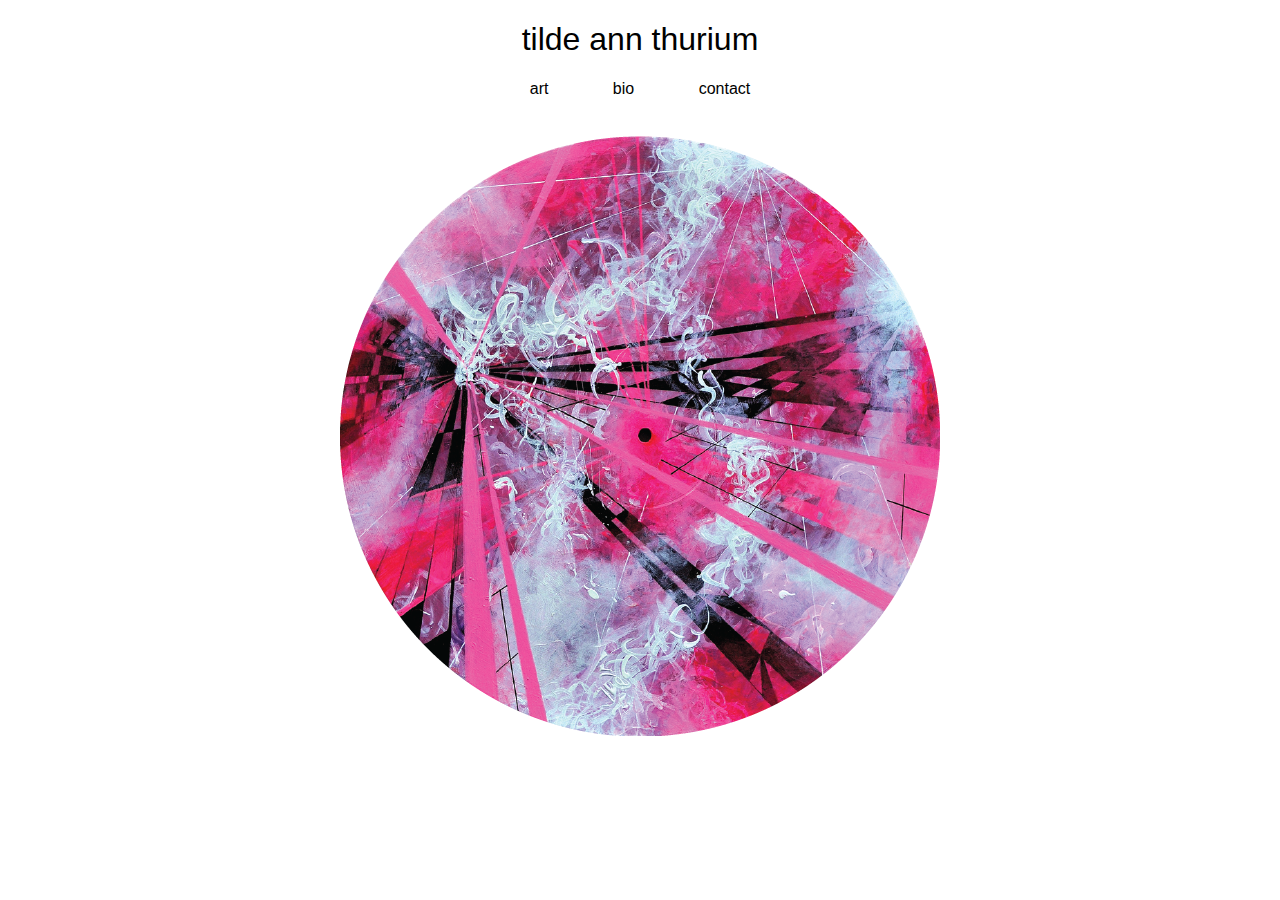
<file: index.html>
<!DOCTYPE html>
<html>
	<head>
		<meta charset="utf-8">
		<meta title="Tilde Ann Thurium"</title>
		<meta description="The abstract architectural geometric paintings of Tilde Ann Thurium."</meta>

		<link rel="stylesheet" href="style.css" type="text/css"/>
		<link rel="icon" type="image/png" href="assets/favicon-32x32.png" sizes="32x32" />
		<link rel="icon" type="image/png" href="assets/favicon-16x16.png" sizes="16x16" />
	</head>
	<body>
		<h1>tilde ann thurium</h1>
		<nav class="header">
			<a class="headerLink" href="art.html">art</a>
			<a class="headerLink" href="bio.html">bio</a>
			<a class="headerLink" href="contact.html">contact</a>
		</nav>
		<img src="photos/circle.png"></img>
	</body>
</html>
</file>
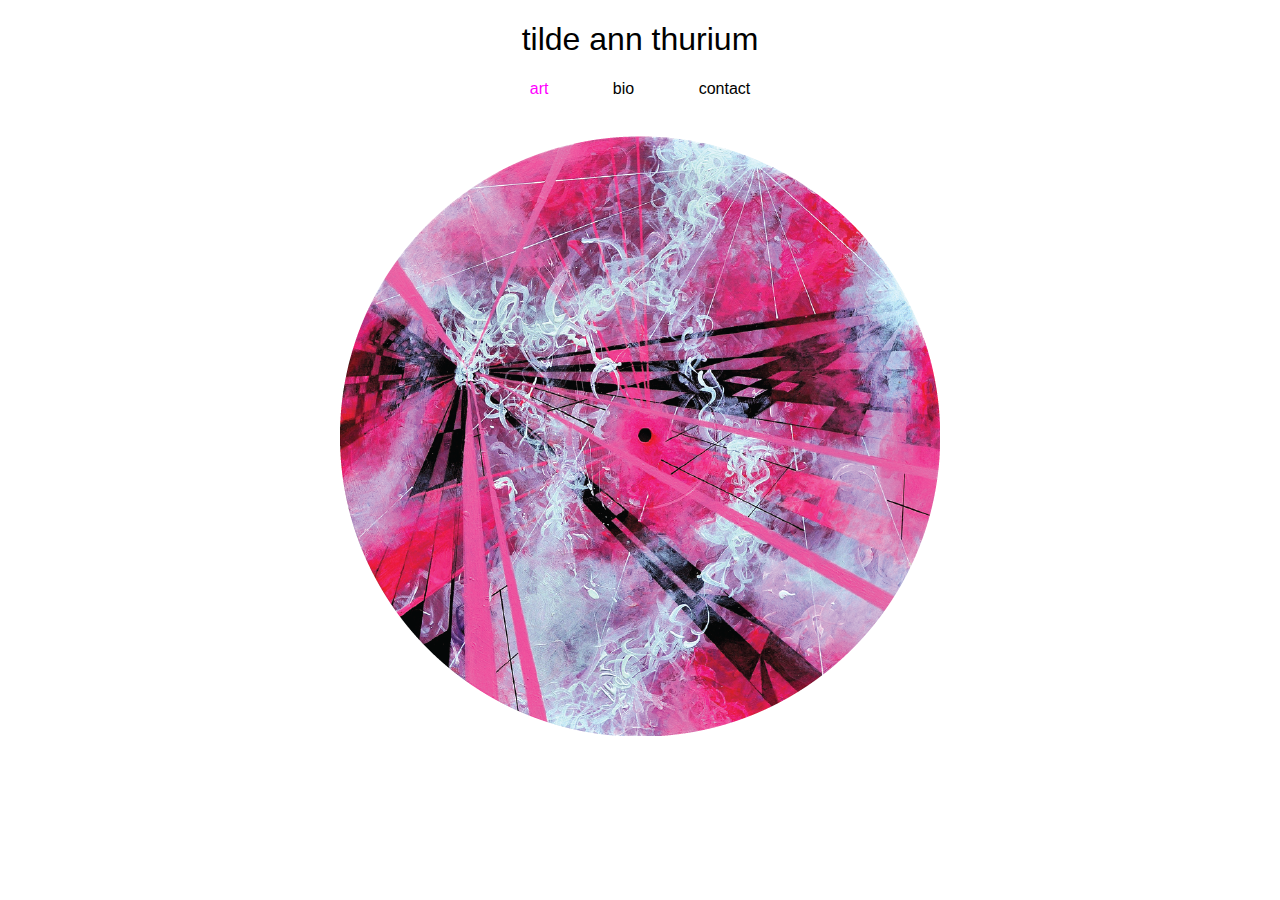
<file: art.html>
<!DOCTYPE html>
<html>
	<head>
		<meta charset="utf-8">
		<meta title="Tilde Ann Thurium"</title>
		<meta description="The abstract architectural geometric paintings of Tilde Ann Thurium."</meta>

		<link rel="stylesheet" href="style.css" type="text/css"/>
		<link rel="icon" type="image/png" href="assets/favicon-32x32.png" sizes="32x32" />
		<link rel="icon" type="image/png" href="assets/favicon-16x16.png" sizes="16x16" />
	</head>
	<body>
		<h1>tilde ann thurium</h1>
		<nav class="header">
			<a class="headerLink active" href="art.html">art</a>
			<a class="headerLink" href="bio.html">bio</a>
			<a class="headerLink" href="contact.html">contact</a>
		</nav>
		<img src="photos/circle.png"></img>
	</body>
</html>
</file>
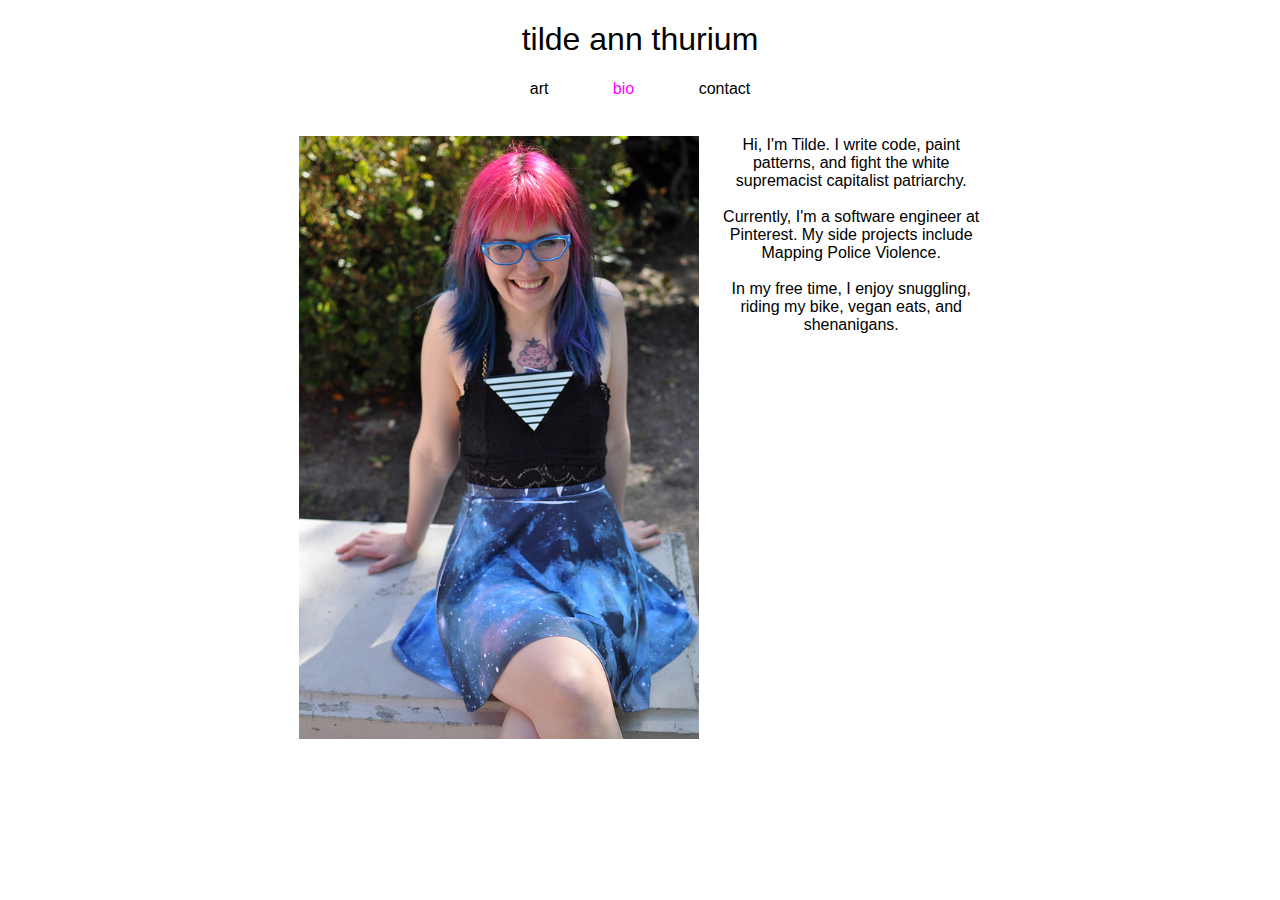
<file: bio.html>
<!DOCTYPE html>
<html>
	<head>
		<meta charset="utf-8">
		<meta title="Tilde Ann Thurium"</title>
		<meta description="The abstract architectural geometric paintings of Tilde Ann Thurium."</meta>

		<link rel="stylesheet" href="style.css" type="text/css"/>
		<link rel="icon" type="image/png" href="assets/favicon-32x32.png" sizes="32x32" />
		<link rel="icon" type="image/png" href="assets/favicon-16x16.png" sizes="16x16" />
	</head>
	<body>
		<h1>tilde ann thurium</h1>
		<nav class="header">
			<a class="headerLink" href="art.html">art</a>
			<a class="headerLink active" href="bio.html">bio</a>
			<a class="headerLink" href="contact.html">contact</a>
		</nav>
			<img class="portraitImage"
				src="photos/tilde-portrait-large.jpg" alt="Portrait of Tilde Ann Thurium wearing her spaaaaace wolffff skirt">
			<p class="bioText">
				Hi, I'm Tilde.  I write code, paint patterns, and fight the white supremacist capitalist patriarchy.
				<br><br>
				Currently, I'm a software engineer at Pinterest.
				My side projects include Mapping Police Violence.
				<br><br>
				In my free time, I enjoy snuggling, riding my bike, vegan eats, and shenanigans.
			</p>
	</body>
</html>
</file>
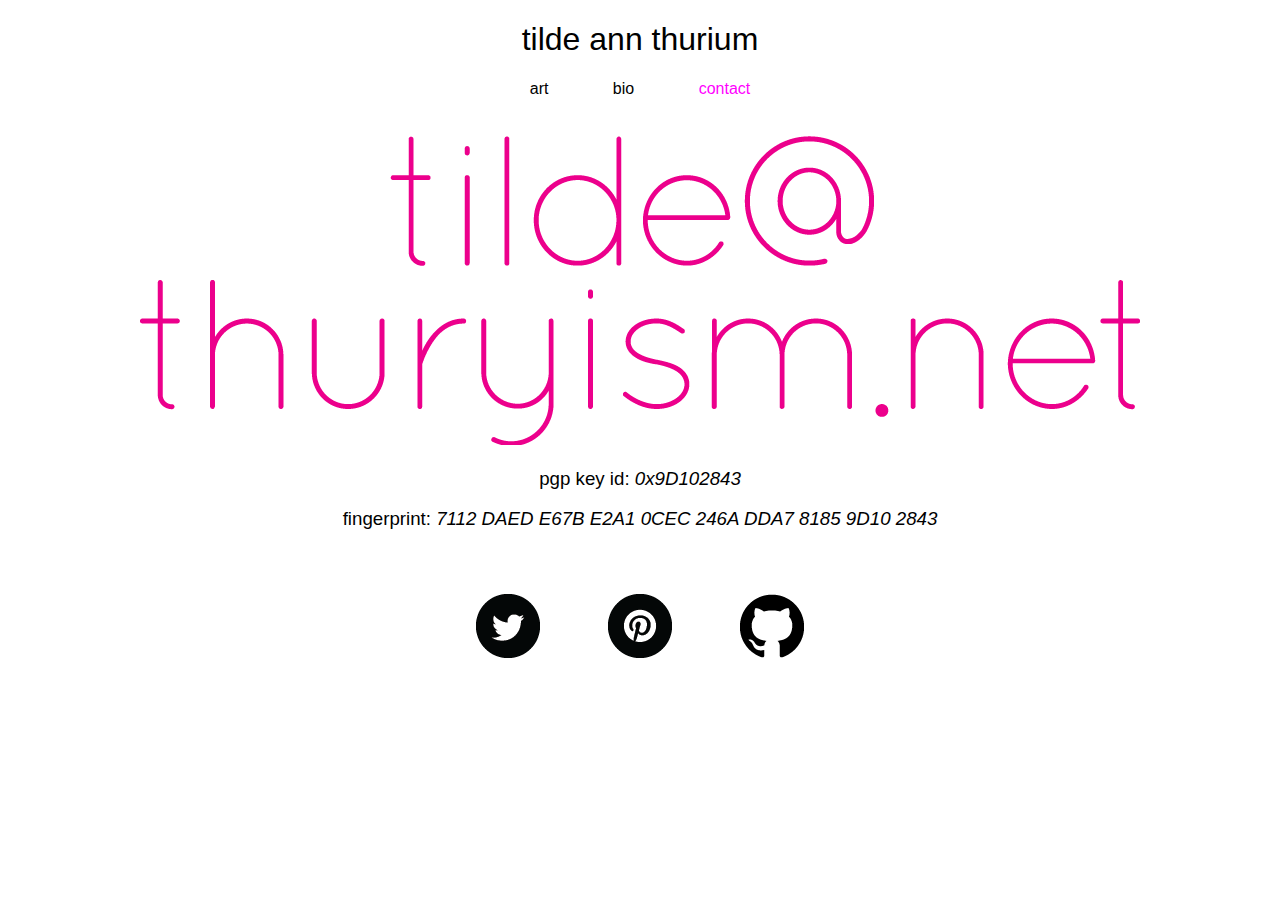
<file: contact.html>
<!DOCTYPE html>
<html>
	<head>
		<meta charset="utf-8">
		<meta title="Tilde Ann Thurium"</title>
		<meta description="The abstract architectural geometric paintings of Tilde Ann Thurium."</meta>

		<link rel="stylesheet" href="style.css" type="text/css"/>
		<link rel="icon" type="image/png" href="assets/favicon-32x32.png" sizes="32x32" />
		<link rel="icon" type="image/png" href="assets/favicon-16x16.png" sizes="16x16" />
	</head>
	<body>
		<h1>tilde ann thurium</h1>
		<nav class="header">
			<a class="headerLink" href="art.html">art</a>
			<a class="headerLink" href="bio.html">bio</a>
			<a class="headerLink active" href="contact.html">contact</a>
		</nav>
		<img src="assets/email-address.png"></img>
		<h3>pgp key id: <i>0x9D102843</i></h3>
		<h3>fingerprint: <i>7112 DAED E67B E2A1 0CEC 246A DDA7 8185 9D10 2843</i></h3>
		<div class="socialIconsWrapper">
			<a class="socialIcon" href="https://twitter.com/annthurium/"><img src="assets/twitter.png" alt="Twitter"></a>
			<a class="socialIcon" href="https://www.pinterest.com/annthurium/"><img src="assets/pinterest.png" alt="Pinterest"></a>
			<a class="socialIcon" href="https://github.com/annthurium/"><img src="assets/github.png" alt="Github"></a>
		</div>

	</body>
</html>
</file>
<file: style.css>
body {
	font-family: sans-serif;
	text-align: center;
	font-weight: lighter;

}

h1, h3 {
	font-weight: lighter !important;
}

.headerLink.active {
	color: magenta;
}

.header {
	margin-bottom: 38px;
}

.headerLink {
	color: #000;
	margin: 0 30px;
	text-decoration: none;
}

.portraitImage {
	display: inline-block;
	margin-right: 18px;
	vertical-align: top;
	width: 400px;
}

.socialIcon {
	margin: 0 32px;
}

.socialIconsWrapper {
	margin: 64px 0;
}

.bioText {
	display: inline-block;
	margin-top: 0;
	width: 260px;
}
</file>
